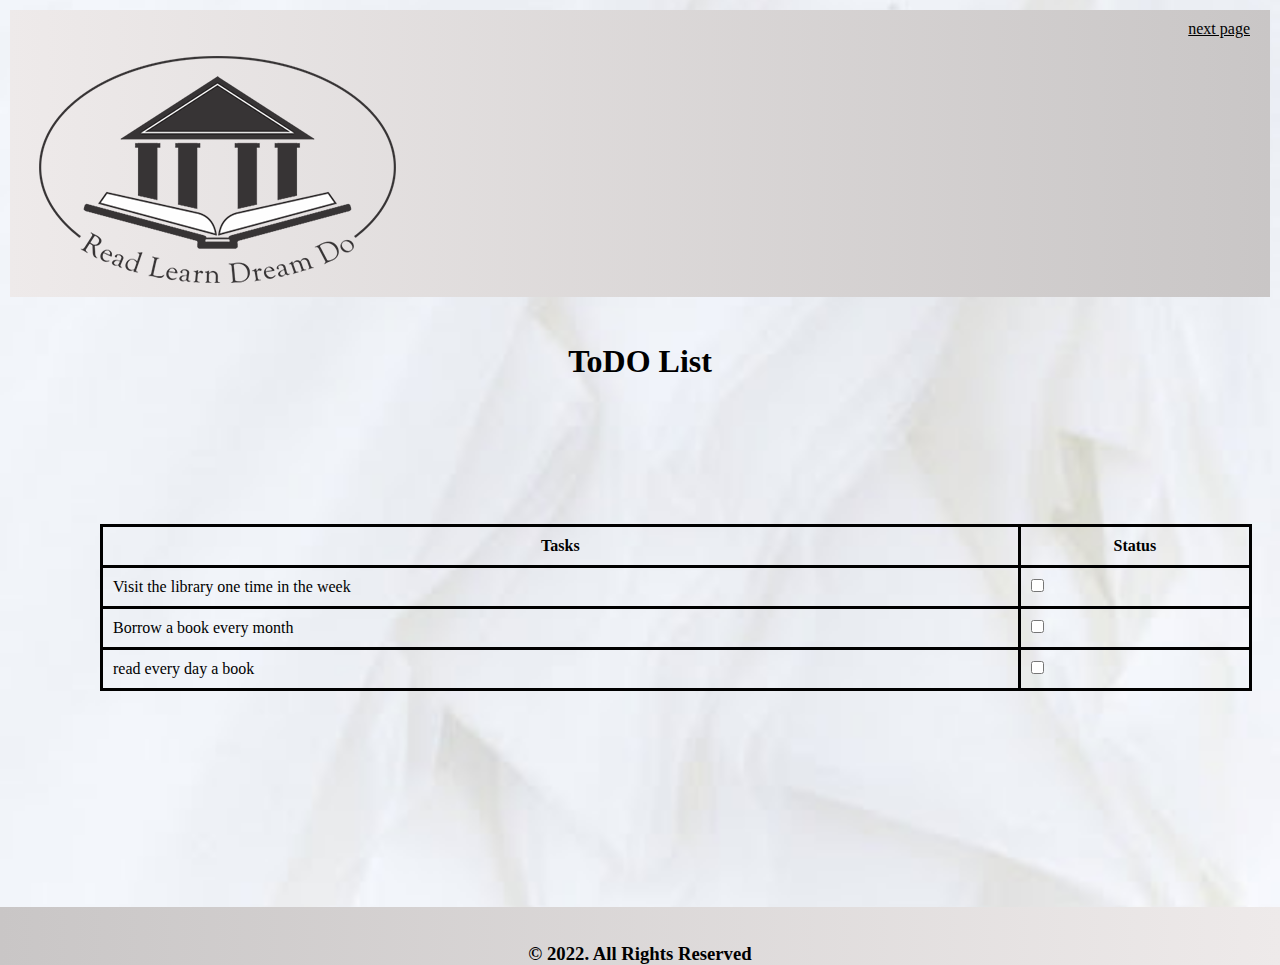
<file: index.html>
<!DOCTYPE html>
<html lang="en">
<head>
    <meta charset="UTF-8">
    <meta http-equiv="X-UA-Compatible" content="IE=edge">
    <meta name="viewport" content="width=device-width, initial-scale=1.0">
    <title>ToDo</title>
    <link rel="stylesheet" href="style.css">
    
</head>
<style>
table, th, td {
    border: 3px solid black;
    border-collapse: collapse;
    margin-left: 100px;
    padding: 10px;
  text-size-adjust: 50px ;
  }

  a{
      color: black;
  }
  body {
  background-image: url("imgs/backg.jpg");
  background-repeat: no-repeat;
  background-position:  center;
  background-attachment: fixed;
  background-size: cover;
}
  </style>
<body>
    <header>
        <nav style="float: right;">
            
            <a href="about.html">next page</a>
        </nav>
        <br><br>
        
        <div id="logoBox">
            <img src="imgs/Logo.png" alt="logo">
        </div>
    
    </header>
        
     <main>  
         <br><br>

         <h1 style="text-align: center;">ToDO List</h1>
         <br><br><br><br><br><br>
         
<table style="width: 90%;">
  <tr>
    <th>Tasks</th>
    <th>Status</th>

  </tr>
  <tr>
    <td> Visit the library one time in the week</td>
    <td> <input type="checkbox" id="Visit" name="Visit" value="book"></td>
    
  </tr>
  <tr>
    <td> Borrow a book every month</td>
    <td> <input type="checkbox" id="Borrow" name="Borrow" value="book"></td>
    
  </tr>
  <tr>
    <td> read every day a book </td>
    <td>  <input type="checkbox" id="read" name="read" value="book"></td>
    
  </tr>
    
    
  <br><br>
</table>
<br><br><br><br><br><br><br><br><br><br><br><br>
</main> 
<footer>
    <br><br>
        <h3 style="text-align: center;"> © 2022. All Rights Reserved </h3>
  
</footer>
<script src="./JS/app.js"></script>
</body>
</html>
</file>
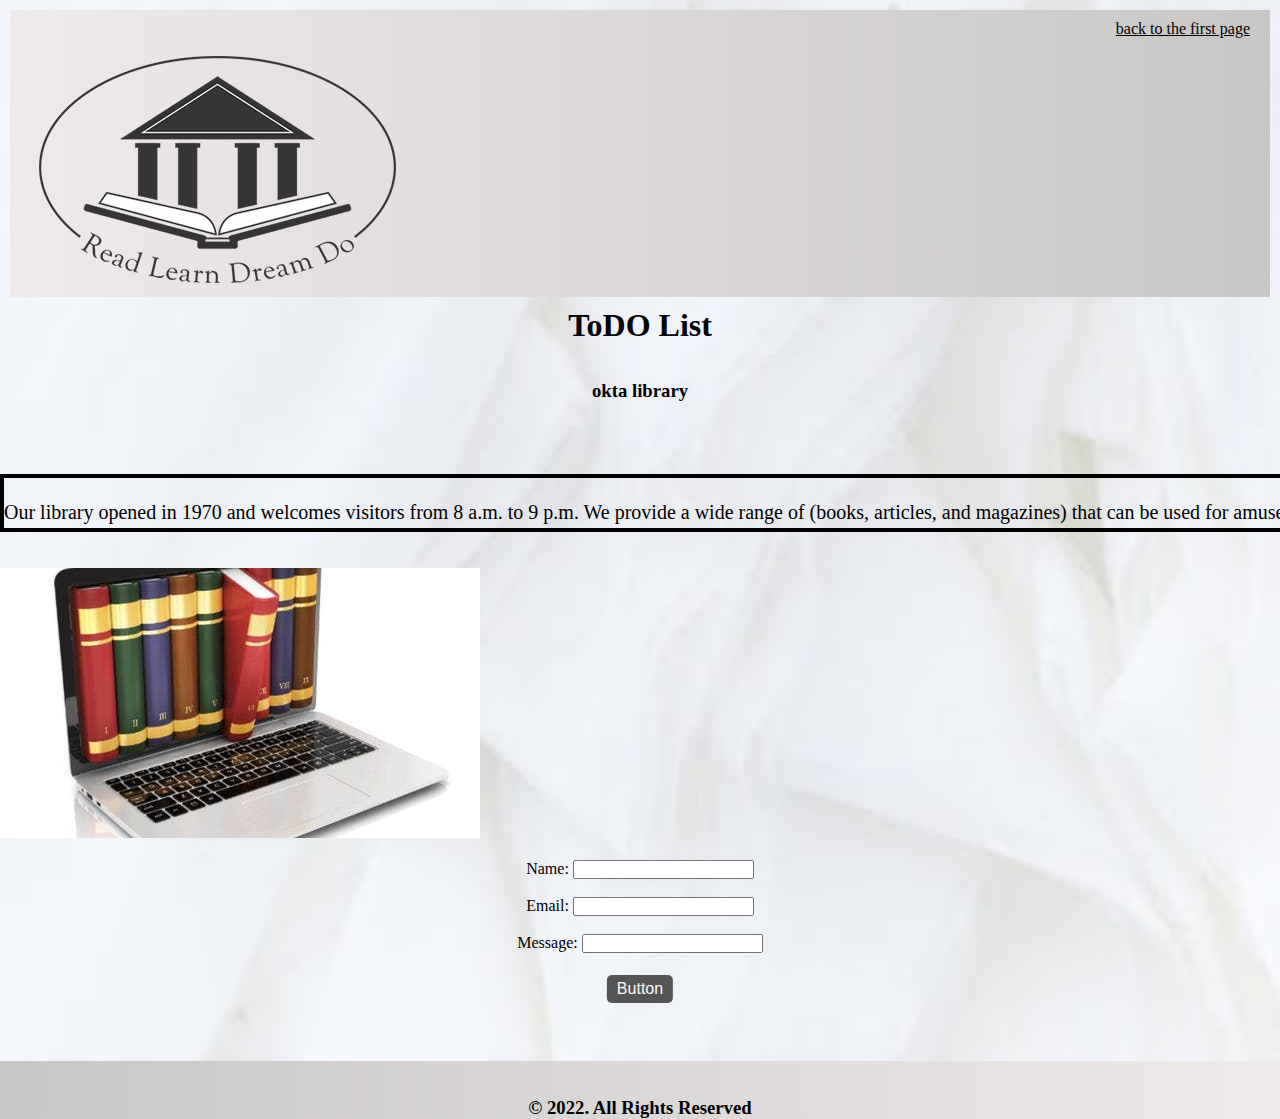
<file: about.html>
<!DOCTYPE html>
<html lang="en">
<head>
    <meta charset="UTF-8">
    <meta http-equiv="X-UA-Compatible" content="IE=edge">
    <meta name="viewport" content="width=device-width, initial-scale=1.0">
    <title>ToDo</title>
    <link rel="stylesheet" href="style.css">
</head>
<style>
    a{
      color: black;
      width: 30%;
    height: 100%;
      

  }
  body {
  background-image: url("imgs/backg.jpg");
  background-repeat: no-repeat;
  background-position:  center;
  background-attachment: fixed;
  background-size: cover;
}
</style>
<body>
    <header>
    
        <nav style="float: right;">
            <a href="index.html">back to the first page</a>
        </nav>
        <br><br>
        
        <div id="logo">
            <img src="imgs/Logo.png" alt="logo">
        </div>
        
    </header>
    <main>
        <h1 style="text-align: center;">ToDO List</h1>
        <br><br>
        <h3 style="text-align: center;">okta library </h3>   <br><br>   <br><br>
     
        <p class="test2">   <br>     Our library opened in 1970 and welcomes visitors from 8 a.m. to 9 p.m. We provide a wide range of (books, articles, and magazines) that can be used for amusement, self-education, and scientific research by people of all ages. Your visit honors us, and we are delighted to serve you.</p>
        
       <br><br>
            <img src="imgs/Library.jpg" alt="picture of our library">
        
        <br><br>
        

        <form class="lable">
            <label for="name">Name:</label>
            <input type="text" id="name" name="name" value=" "><br><br>
            <label for="email">Email:</label>
            <input type="email" id="email" name="email" value=" "><br><br>
            <label for="message">Message:</label>
            <input type="text" id="message" name="message" value=" "><br><br><br>
            <button class="btn">Button</button><br><br><br><br>
          </form> 
    </main>
    <footer>
        <br><br>
        <h3 style="text-align: center;"> © 2022. All Rights Reserved </h3>
    </footer>
 
</body>
</html>
</file>
<file: style.css>
*{
    padding: 0%;
    margin: 0%;
}

header{
    margin: 10px;
    padding: 10px 20px;
    
    background-image: linear-gradient(to right , rgb(238, 234, 234), rgb(201, 198, 198)) ;
    overflow:hidden
   
    
    
}
.lable{
    text-align: center;
}
footer{
height: 10%;
width: 100%;
background-image: linear-gradient(to left , rgb(238, 234, 234), rgb(201, 198, 198)) ;

}

div{
    width: 10%;
    height: 100%;
    float: left;
    size: 10%;

}
#jo{
    width: 30%;
    height: 100%;
    float: center;
    size: 10%;
}
#logoBox{
    height: 100%;
}
#logo{
    height: 50%;
}

.btn:hover {
    background-color: white;
    color: black;
}
.btn {
    position: absolute;
   
    padding: 5px 10px;
    border: none;
    cursor: pointer;
    border-radius: 5px;
    text-align: center;

    position: absolute;
  
    left: 50%;
    transform: translate(-50%, -50%);
    -ms-transform: translate(-50%, -50%);
    
    color: rgb(255, 251, 251);
    font-size: 16px;
    background-color: #555555;
    
  }
  p.test2 {
    white-space: nowrap; 
    width: 2300px; 
    height: 50px;
    border: 4px solid #000000;
    text-overflow: ellipsis;
    font-size: 20px;
  }
</file>
